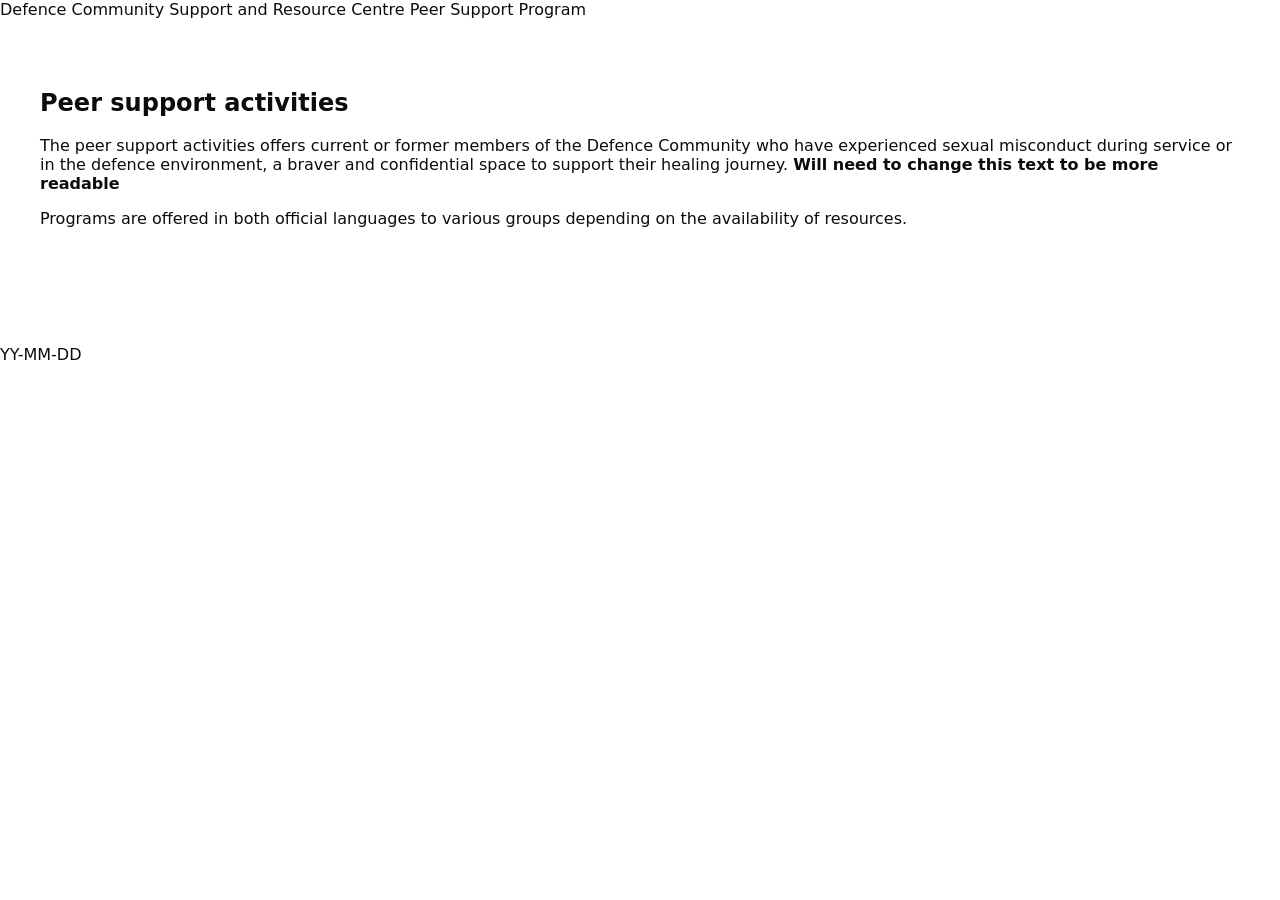
<file: index.html>
<!DOCTYPE html>
<html lang="en">
<head>
  <meta charset="utf-8" />
  <meta name="viewport" content="width=device-width, initial-scale=1.0" />
  <meta name="description" content="Basic Peer-support page using the GC Design System" />
  <title>Peer-support — Basic Page</title>


  <!-- GC Design System CSS Shortcuts -->
  <link rel="stylesheet" href="https://cdn.design-system.canada.ca/@gcds-core/css-shortcuts@1.1.0/dist/gcds-css-shortcuts.min.css" />

  <!-- GC Design System Components -->
  <link rel="stylesheet" href="https://cdn.design-system.canada.ca/@gcds-core/components@1.3.0/dist/gcds/gcds.css" />
  <script type="module" src="https://cdn.design-system.canada.ca/@gcds-core/components@1.3.0/dist/gcds/gcds.esm.js"></script>

  <!-- Project stylesheet -->
  <link rel="stylesheet" href="style.css" />
</head>
<body>
  <!-- Header -->
  <!-- Modify lang-href and skip-to-href as needed -->
  <gcds-header lang-href="#" skip-to-href="#main-content">
    <gcds-search slot="search"></gcds-search>

    <gcds-breadcrumbs slot="breadcrumb">
      <gcds-breadcrumbs-item href="https://www.canada.ca/en/department-national-defence/services/benefits-military/health-support/sexual-misconduct-response.html">Defence Community Support and Resource Centre </gcds-breadcrumbs-item>
      <gcds-breadcrumbs-item href="Peer Support Program">Peer Support Program</gcds-breadcrumbs-item>
    </gcds-breadcrumbs>
  </gcds-header>


 
            <div class="mwsgeneric-base-html parbase section">


<link
  rel="stylesheet"
  href="https://cdn.design-system.canada.ca/@gcds-core/css-shortcuts@1.1.0/dist/gcds-css-shortcuts.min.css"
/>

<link
  rel="stylesheet"
  href="https://cdn.design-system.canada.ca/@gcds-core/css-shortcuts@1.1.0/dist/gcds-css-shortcuts.min.css"
/>

<link
  rel="stylesheet"
  href="https://cdn.design-system.canada.ca/@gcds-core/css-shortcuts@1.1.0/dist/gcds-css-shortcuts.min.css"
/>


<section class="peer-banner">
  <div class="peer-banner__content">
    <p>
    <h1>Peer support activities</h1>
    </p>

    <p>
      The peer support activities offers current or former members of the Defence Community who have experienced sexual misconduct during service or in the defence environment, a braver and
      confidential space to support their healing journey. <strong>Will need to change this text to be more readable</strong>
    </p>
    <p>Programs are offered in both official languages to various groups depending on the availability of resources.</p>
  </div>
</section>

<br>


 <gcds-container id="main-content" layout="page" tag="main">
<gcds-grid tag="article" columns-desktop="1fr 1fr 1fr" columns-tablet="1fr 1fr" columns="1fr">
    <gcds-card
  card-title="Yoga"
  card-title-tag="h3"
  href="https://maubreygc.github.io/Peer-support/yoga"
  description="Free online yoga classes for all experience levels and abilities."
  img-src="https://cdn.create.vista.com/api/media/medium/170928162/stock-photo-woman-standing-in-yoga-pose?token="
      >
</gcds-card>
    
    <gcds-card
  card-title="Coffee chats"
  card-title-tag="h3"
  href="https://maubreygc.github.io/Peer-support/coffee"
  description="Casual and welcoming meetups for those affected by sexual misconduct to connect with their peers without pressure"
  img-src="https://cdn.stocksnap.io/img-thumbs/280h/ZJZWZJL0DB.jpg"
>
</gcds-card>

        <gcds-card
  card-title="Support groups"
  card-title-tag="h3"
  href="https://maubreygc.github.io/Peer-support/group"
  description="Free, confidential online peer support groups that provide a space to connect, share experiences, and build coping and wellness strategies through guided or informal sessions."
  img-src="https://cdn.create.vista.com/api/media/medium/645934034/stock-photo-smiling-woman-showing-friendship-gesture-while-using-sign-language-online?token="
>
</gcds-card> 
  
   <gcds-card
  card-title="Workshops"
  card-title-tag="h3"
  href="https://maubreygc.github.io/Peer-support/workshops"
  description="Mindfulness activites to help you slow down, pause and reconnect with yourself and your surroundings."
  img-src="https://cdn.create.vista.com/api/media/medium/287439404/stock-photo-cropped-view-artist-drawing-purple-watercolor-brushstrokes-white-paper-marble?token="

>         
</gcds-card>


 <gcds-card
 card-title="Maybe another category?"
 card-title-tag="h3"
 href="#"
description="There seems to be a couple of things for a different audience"
img-src="https://cdn.create.vista.com/api/media/medium/166760826/stock-photo-group-therapy-session?token="

>
</gcds-card>
    <gcds-card
 card-title="Contact us"
 card-title-tag="h3"
 href="https://maubreygc.github.io/Peer-support/contacts"
description="Contact DCSRC by email or call the 24/7 line to speak to a counsellor. Provide feedback or file a complaint."
img-src="https://encrypted-tbn0.gstatic.com/images?q=tbn:ANd9GcQDd8jjdVTze9hfElnsDxm19oaHOplRegD-TwtN8VbwkS40aNP5SaDx03nu&s=10"

>
</gcds-card>
</gcds-grid>

        
    </section>
    </gcds-container>



<gcds-container id="main-content" layout="page" tag="main"></gcds-container>
    <gcds-date-modified>YY-MM-DD</gcds-date-modified>
  </gcds-container>





  <!-- Footer -->
  <gcds-footer display="full" contextual-heading="Canadian Digital Service" contextual-links='{ "Why GC Notify": "#","Features": "#", "Activity on GC Notify": "#"}'>
  </gcds-footer>
</body>
</html>
</file>
<file: style.css>
/* style.css — custom styles for Peer-support page */

body {
  margin: 0;
  font-family: system-ui, -apple-system, "Segoe UI", Roboto, "Helvetica Neue", Arial, "Noto Sans", sans-serif;
  background: #ffffff;
  color: #0b0c0c;
}


gcds-heading[tag="h1"] {
  margin-bottom: 0.75rem;
}


gcds-text {
  margin-bottom: 1rem;
}

section {
  margin-bottom: 2rem;
}


gcds-footer {
  display: block;
  margin-top: 3rem;
}

gcds-card {
  height: 100%;
}

gcds-card::part(img) {
  width: 100%;
  height: 200px;
  object-fit: cover;
}

.full-bleed {
  background-color: #e6e6fa;
  border-top: 2px solid #e6e6fa;
  border-bottom: 2px solid #e6e6fa;
  padding: 1rem 0;
}

.peer-banner {
  background-image: url("https://raw.githubusercontent.com/maubreyGC/Peer-support/refs/heads/main/images/blue_talking_blue_banner_v2.png");
  background-size: cover;
  background-position: center;
  background-repeat: no-repeat;

  width: 100%;
  min-height: 275px;

  display: flex;
  align-items: center;
}

.peer-banner__content {
  width: 100%;
  max-width: 1200px;
  margin: 0 auto;

  padding-left: 2rem;
  padding-right: 2rem;
}

.banner-image {
  display: block;
  width: 100%;
  height: 300px;   
  object-fit: cover;
}
</file>
